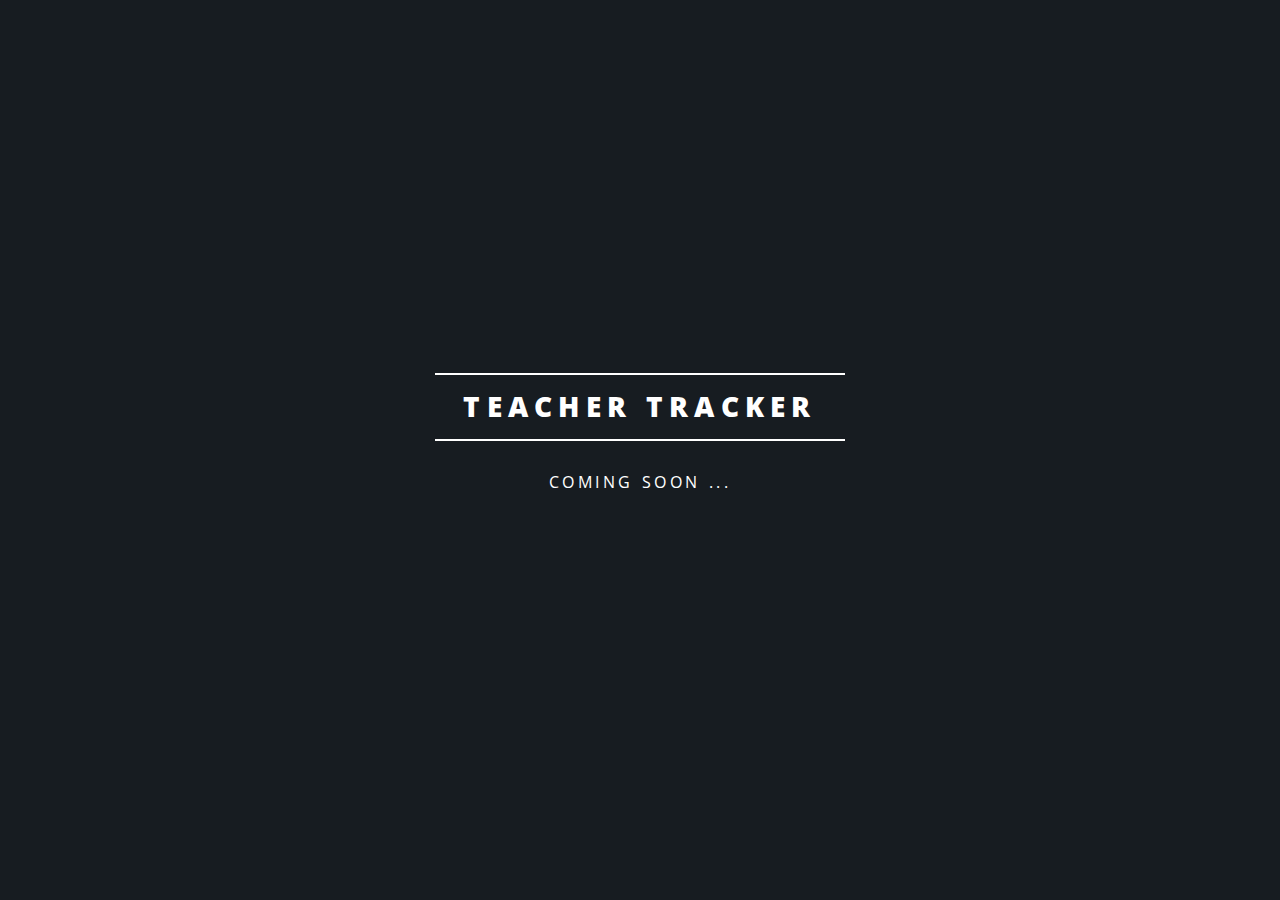
<file: index.html>
<!DOCTYPE HTML>

<html lang="en">
	<head>
	  <title>Teacher Tracker</title>
		<meta charset="utf-8">
		<meta name="viewport" content="width=device-width, initial-scale=1">
		<meta name="referrer" content="origin">

	

    <meta name="description" content="Coming soon ...">
    
    <link rel="alternate" type="application/rss+xml" href="https://www.teachertracker.co.uk/index.xml" title="Teacher Tracker">
    <meta name="generator" content="Hugo 0.121.1">

    
<link rel="stylesheet" href="/css/main.min.18a737a7248bfc6cd5e3051c54eb931d4b93848c16dccc4a2bd7a861c24e67eb0dd7b05a2f47bda922e084b15878e5975576515a7d1c347d7c8293e050e7d08d.css" integrity="sha512-GKc3pySL/GzV4wUcVOuTHUuThIwW3MxKK9eoYcJOZ&#43;sN17BaL0e9qSLghLFYeOWXVXZRWn0cNH18gpPgUOfQjQ==">


<noscript><link rel="stylesheet" href="/css/noscript.min.e6f1ba19697eecfddfbf83ff7181b98181998f163d7005f6ae923451556bf85bef357f43dffe1522b92c1efab7fb38441f479e39b7a03e4313a8ef12b0b01f65.css" integrity="sha512-5vG6GWl&#43;7P3fv4P/cYG5gYGZjxY9cAX2rpI0UVVr&#43;FvvNX9D3/4VIrksHvq3&#43;zhEH0eeObegPkMTqO8SsLAfZQ=="></noscript>





    
    
    <meta property="og:title" content="Teacher Tracker" />
<meta property="og:description" content="Coming soon ..." />
<meta property="og:type" content="website" />
<meta property="og:url" content="https://www.teachertracker.co.uk/" />


    
	</head>
	<body class="landing is-preload">

		
			<div id="page-wrapper">

				
          <header id="header" class="alt">
            <h1><a href="https://www.teachertracker.co.uk">Teacher Tracker</a></h1>
					</header>


<section id="banner">
	<div class="inner">
    <h2>Teacher Tracker</h2>
    <p>Coming soon ...</p>
	</div>
</section>


				

			</div>

      









<script src="/js/bundle.min.faa671bc73167e3525fa420ce44546961a3c777b699ec8b967f9853c1f3aea6d2db0108e19b96b750b9ddb4f1d71229f5e8df71566afdaf01f3b429fd87476b8.js" integrity="sha512-&#43;qZxvHMWfjUl&#43;kIM5EVGlho8d3tpnsi5Z/mFPB866m0tsBCOGblrdQud208dcSKfXo33FWav2vAfO0Kf2HR2uA=="></script>


	</body>
</html>
</file>
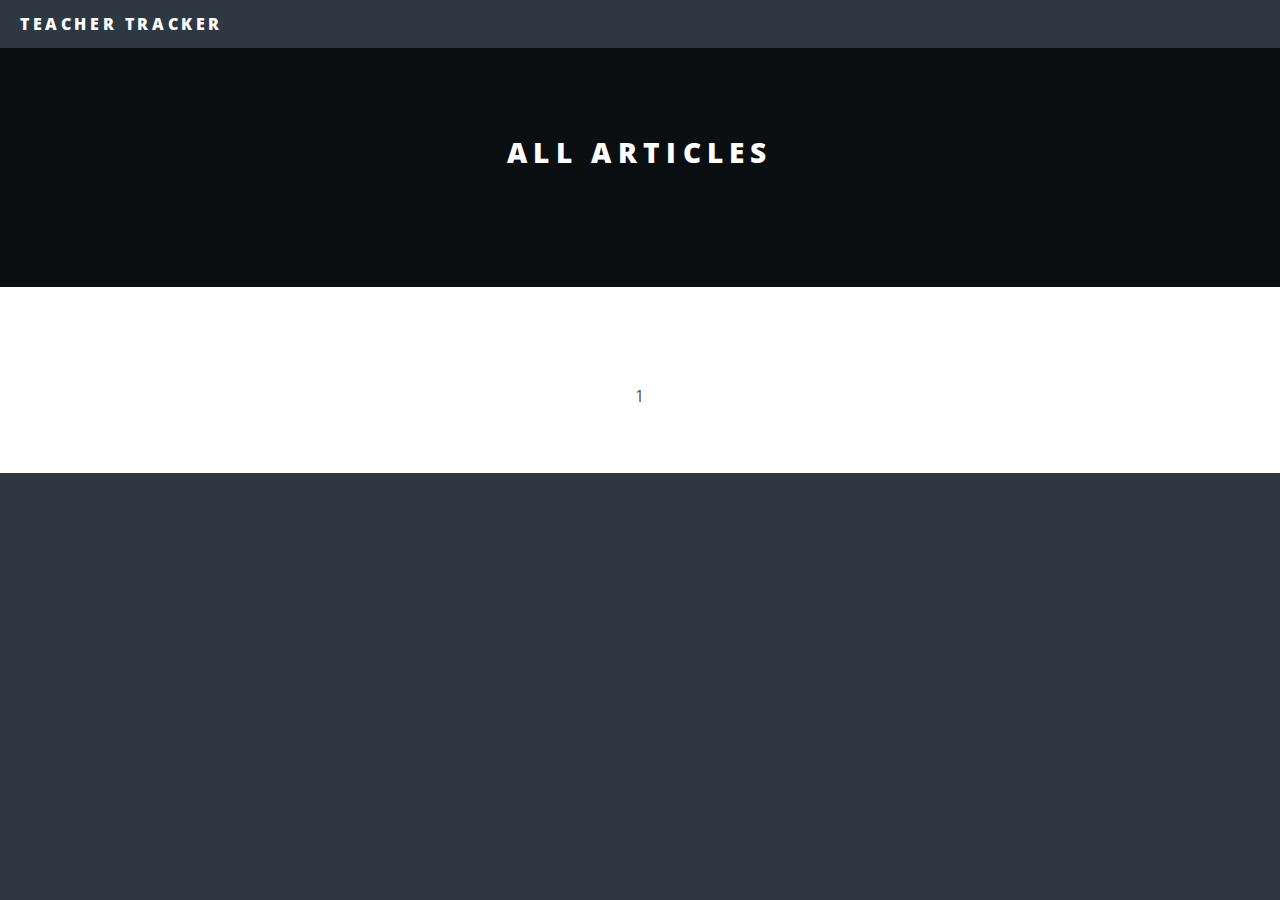
<file: categories/index.html>
<!DOCTYPE HTML>

<html lang="en">
	<head>
	  <title>Categories</title>
		<meta charset="utf-8">
		<meta name="viewport" content="width=device-width, initial-scale=1">
		<meta name="referrer" content="origin">

	

    <meta name="description" content="Coming soon ...">
    
    <link rel="alternate" type="application/rss+xml" href="https://www.teachertracker.co.uk/categories/index.xml" title="Teacher Tracker">
    <meta name="generator" content="Hugo 0.121.1">

    
<link rel="stylesheet" href="/css/main.min.18a737a7248bfc6cd5e3051c54eb931d4b93848c16dccc4a2bd7a861c24e67eb0dd7b05a2f47bda922e084b15878e5975576515a7d1c347d7c8293e050e7d08d.css" integrity="sha512-GKc3pySL/GzV4wUcVOuTHUuThIwW3MxKK9eoYcJOZ&#43;sN17BaL0e9qSLghLFYeOWXVXZRWn0cNH18gpPgUOfQjQ==">


<noscript><link rel="stylesheet" href="/css/noscript.min.e6f1ba19697eecfddfbf83ff7181b98181998f163d7005f6ae923451556bf85bef357f43dffe1522b92c1efab7fb38441f479e39b7a03e4313a8ef12b0b01f65.css" integrity="sha512-5vG6GWl&#43;7P3fv4P/cYG5gYGZjxY9cAX2rpI0UVVr&#43;FvvNX9D3/4VIrksHvq3&#43;zhEH0eeObegPkMTqO8SsLAfZQ=="></noscript>





    
    
    <meta property="og:title" content="Categories" />
<meta property="og:description" content="Coming soon ..." />
<meta property="og:type" content="website" />
<meta property="og:url" content="https://www.teachertracker.co.uk/categories/" />


    
	</head>
	<body class="landing is-preload">

		
			<div id="page-wrapper">

				
          <header id="header">
            <h1><a href="https://www.teachertracker.co.uk">Teacher Tracker</a></h1>
					</header>

<article id="main">
  <header >
    <h2>all articles</h2>
    
	</header>
		
    <div class="wrapper style5">
  <div class="inner align-center">

1

  </div>
</div>

</article>
				

			</div>

      









<script src="/js/bundle.min.faa671bc73167e3525fa420ce44546961a3c777b699ec8b967f9853c1f3aea6d2db0108e19b96b750b9ddb4f1d71229f5e8df71566afdaf01f3b429fd87476b8.js" integrity="sha512-&#43;qZxvHMWfjUl&#43;kIM5EVGlho8d3tpnsi5Z/mFPB866m0tsBCOGblrdQud208dcSKfXo33FWav2vAfO0Kf2HR2uA=="></script>


	</body>
</html>
</file>
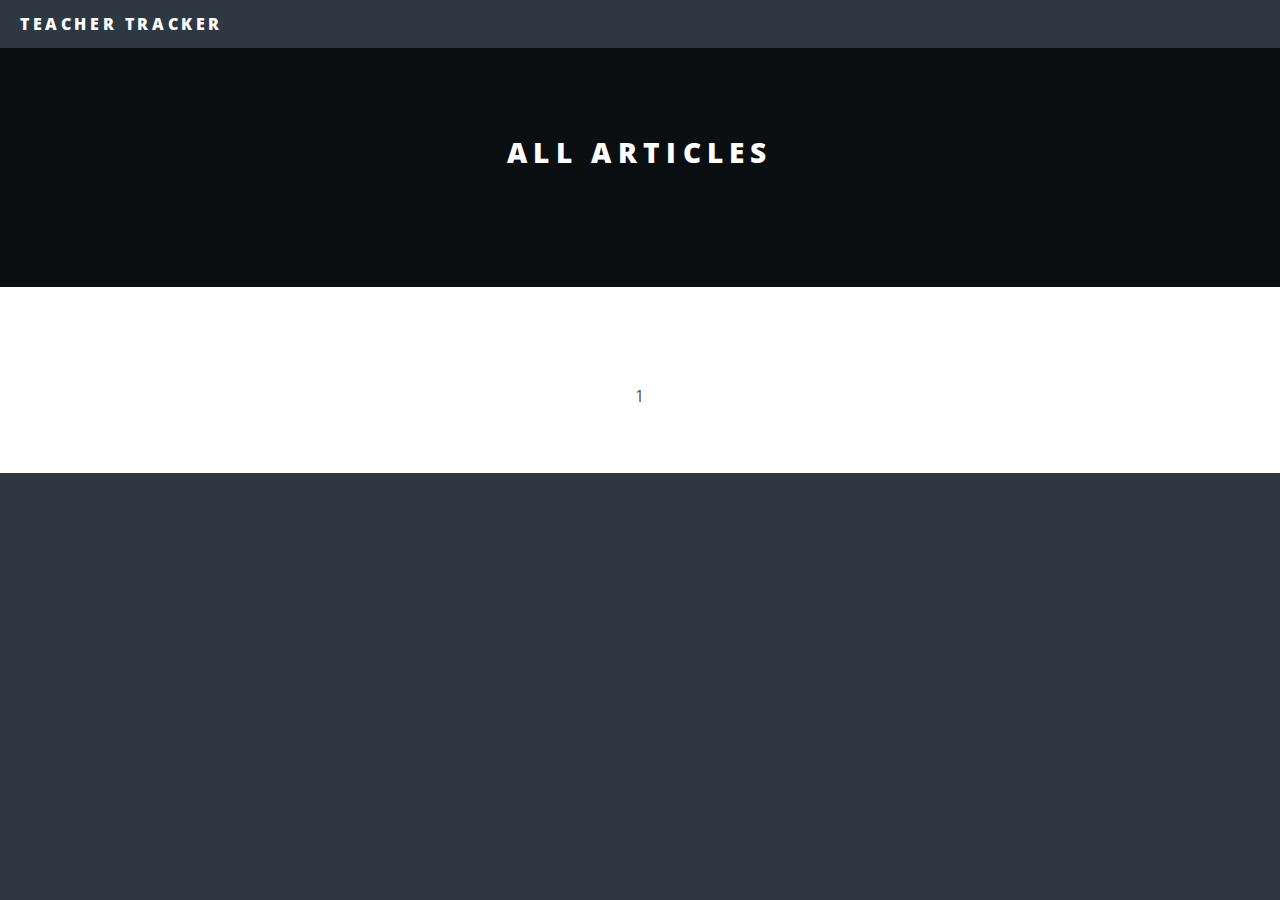
<file: tags/index.html>
<!DOCTYPE HTML>

<html lang="en">
	<head>
	  <title>Tags</title>
		<meta charset="utf-8">
		<meta name="viewport" content="width=device-width, initial-scale=1">
		<meta name="referrer" content="origin">

	

    <meta name="description" content="Coming soon ...">
    
    <link rel="alternate" type="application/rss+xml" href="https://www.teachertracker.co.uk/tags/index.xml" title="Teacher Tracker">
    <meta name="generator" content="Hugo 0.121.1">

    
<link rel="stylesheet" href="/css/main.min.18a737a7248bfc6cd5e3051c54eb931d4b93848c16dccc4a2bd7a861c24e67eb0dd7b05a2f47bda922e084b15878e5975576515a7d1c347d7c8293e050e7d08d.css" integrity="sha512-GKc3pySL/GzV4wUcVOuTHUuThIwW3MxKK9eoYcJOZ&#43;sN17BaL0e9qSLghLFYeOWXVXZRWn0cNH18gpPgUOfQjQ==">


<noscript><link rel="stylesheet" href="/css/noscript.min.e6f1ba19697eecfddfbf83ff7181b98181998f163d7005f6ae923451556bf85bef357f43dffe1522b92c1efab7fb38441f479e39b7a03e4313a8ef12b0b01f65.css" integrity="sha512-5vG6GWl&#43;7P3fv4P/cYG5gYGZjxY9cAX2rpI0UVVr&#43;FvvNX9D3/4VIrksHvq3&#43;zhEH0eeObegPkMTqO8SsLAfZQ=="></noscript>





    
    
    <meta property="og:title" content="Tags" />
<meta property="og:description" content="Coming soon ..." />
<meta property="og:type" content="website" />
<meta property="og:url" content="https://www.teachertracker.co.uk/tags/" />


    
	</head>
	<body class="landing is-preload">

		
			<div id="page-wrapper">

				
          <header id="header">
            <h1><a href="https://www.teachertracker.co.uk">Teacher Tracker</a></h1>
					</header>

<article id="main">
  <header >
    <h2>all articles</h2>
    
	</header>
		
    <div class="wrapper style5">
  <div class="inner align-center">

1

  </div>
</div>

</article>
				

			</div>

      









<script src="/js/bundle.min.faa671bc73167e3525fa420ce44546961a3c777b699ec8b967f9853c1f3aea6d2db0108e19b96b750b9ddb4f1d71229f5e8df71566afdaf01f3b429fd87476b8.js" integrity="sha512-&#43;qZxvHMWfjUl&#43;kIM5EVGlho8d3tpnsi5Z/mFPB866m0tsBCOGblrdQud208dcSKfXo33FWav2vAfO0Kf2HR2uA=="></script>


	</body>
</html>
</file>
<file: css/noscript.min.e6f1ba19697eecfddfbf83ff7181b98181998f163d7005f6ae923451556bf85bef357f43dffe1522b92c1efab7fb38441f479e39b7a03e4313a8ef12b0b01f65.css>
body.is-preload #banner h2{-moz-transform:none;-webkit-transform:none;-ms-transform:none;transform:none;opacity:1}body.is-preload #banner h2:before,body.is-preload #banner h2:after{width:100%}body.is-preload #banner .more{-moz-transform:none;-webkit-transform:none;-ms-transform:none;transform:none;opacity:1}body.is-preload #banner:after{opacity:0}
</file>
<file: css/main.min.18a737a7248bfc6cd5e3051c54eb931d4b93848c16dccc4a2bd7a861c24e67eb0dd7b05a2f47bda922e084b15878e5975576515a7d1c347d7c8293e050e7d08d.css>
@import "fontawesome-all.min.css";@font-face{font-family:open sans;font-style:normal;font-weight:400;src:local('Open Sans Regular'),local('OpenSans-Regular'),url(../fonts/open-sans-v16-latin-regular.woff2)format('woff2'),url(../fonts/open-sans-v16-latin-regular.woff)format('woff')}@font-face{font-family:open sans;font-style:italic;font-weight:400;src:local('Open Sans Italic'),local('OpenSans-Italic'),url(../fonts/open-sans-v16-latin-italic.woff2)format('woff2'),url(../fonts/open-sans-v16-latin-italic.woff)format('woff')}@font-face{font-family:open sans;font-style:normal;font-weight:600;src:local('Open Sans SemiBold'),local('OpenSans-SemiBold'),url(../fonts/open-sans-v16-latin-600.woff2)format('woff2'),url(../fonts/open-sans-v16-latin-600.woff)format('woff')}@font-face{font-family:open sans;font-style:italic;font-weight:600;src:local('Open Sans SemiBold Italic'),local('OpenSans-SemiBoldItalic'),url(../fonts/open-sans-v16-latin-600italic.woff2)format('woff2'),url(../fonts/open-sans-v16-latin-600italic.woff)format('woff')}@font-face{font-family:open sans;font-style:normal;font-weight:800;src:local('Open Sans ExtraBold'),local('OpenSans-ExtraBold'),url(../fonts/open-sans-v16-latin-800.woff2)format('woff2'),url(../fonts/open-sans-v16-latin-800.woff)format('woff')}@font-face{font-family:open sans;font-style:italic;font-weight:800;src:local('Open Sans ExtraBold Italic'),local('OpenSans-ExtraBoldItalic'),url(../fonts/open-sans-v16-latin-800italic.woff2)format('woff2'),url(../fonts/open-sans-v16-latin-800italic.woff)format('woff')}html,body,div,span,applet,object,iframe,h1,h2,h3,h4,h5,h6,p,blockquote,pre,a,abbr,acronym,address,big,cite,code,del,dfn,em,img,ins,kbd,q,s,samp,small,strike,strong,sub,sup,tt,var,b,u,i,center,dl,dt,dd,ol,ul,li,fieldset,form,label,legend,table,caption,tbody,tfoot,thead,tr,th,td,article,aside,canvas,details,embed,figure,figcaption,footer,header,hgroup,menu,nav,output,ruby,section,summary,time,mark,audio,video{margin:0;padding:0;border:0;font-size:100%;font:inherit;vertical-align:baseline}article,aside,details,figcaption,figure,footer,header,hgroup,menu,nav,section{display:block}body{line-height:1}ol,ul{list-style:none}blockquote,q{quotes:none}blockquote:before,blockquote:after,q:before,q:after{content:'';content:none}table{border-collapse:collapse;border-spacing:0}body{-webkit-text-size-adjust:none}mark{background-color:transparent;color:inherit}input::-moz-focus-inner{border:0;padding:0}input,select,textarea{-moz-appearance:none;-webkit-appearance:none;-ms-appearance:none;appearance:none}@-ms-viewport{width: device-width;
	}html{box-sizing:border-box}*,*:before,*:after{box-sizing:inherit}body{background:#2e3842}body.is-preload *,body.is-preload *:before,body.is-preload *:after{-moz-animation:none!important;-webkit-animation:none!important;-ms-animation:none!important;animation:none!important;-moz-transition:none!important;-webkit-transition:none!important;-ms-transition:none!important;transition:none!important}body,input,select,textarea{color:#fff;font-family:open sans,Helvetica,sans-serif;font-size:15pt;font-weight:400;letter-spacing:.075em;line-height:1.65em}@media screen and (max-width:1680px){body,input,select,textarea{font-size:13pt}}@media screen and (max-width:1280px){body,input,select,textarea{font-size:12pt}}@media screen and (max-width:736px){body,input,select,textarea{font-size:11pt;letter-spacing:.0375em}}a{-moz-transition:color .2s ease,border-bottom-color .2s ease;-webkit-transition:color .2s ease,border-bottom-color .2s ease;-ms-transition:color .2s ease,border-bottom-color .2s ease;transition:color .2s ease,border-bottom-color .2s ease;border-bottom:dotted 1px;color:inherit;text-decoration:none}a:hover{border-bottom-color:transparent}strong,b{color:#fff;font-weight:600}em,i{font-style:italic}p{margin:0 0 2em}h1,h2,h3,h4,h5,h6{color:#fff;font-weight:800;letter-spacing:.225em;line-height:1em;margin:0 0 1em;text-transform:uppercase}h1 a,h2 a,h3 a,h4 a,h5 a,h6 a{color:inherit;text-decoration:none}h2{font-size:1.35em;line-height:1.75em}@media screen and (max-width:736px){h2{font-size:1.1em;line-height:1.65em}}h3{font-size:1.15em;line-height:1.75em}@media screen and (max-width:736px){h3{font-size:1em;line-height:1.65em}}h4{font-size:1em;line-height:1.5em}h5{font-size:.8em;line-height:1.5em}h6{font-size:.7em;line-height:1.5em}sub{font-size:.8em;position:relative;top:.5em}sup{font-size:.8em;position:relative;top:-.5em}hr{border:0;border-bottom:solid 2px #fff;margin:3em 0}hr.major{margin:4.5em 0}blockquote{border-left:solid 4px #fff;font-style:italic;margin:0 0 2em;padding:.5em 0 .5em 2em}code{background:rgba(144,144,144,.25);border-radius:3px;font-family:courier new,monospace;font-size:.9em;letter-spacing:0;margin:0 .25em;padding:.25em .65em}pre{-webkit-overflow-scrolling:touch;font-family:courier new,monospace;font-size:.9em;margin:0 0 2em}pre code{display:block;line-height:1.75em;padding:1em 1.5em;overflow-x:auto}.align-left{text-align:left}.align-center{text-align:center}.align-right{text-align:right}.row{display:flex;flex-wrap:wrap;box-sizing:border-box;align-items:stretch}.row>*{box-sizing:border-box}.row.gtr-uniform>*>:last-child{margin-bottom:0}.row.aln-left{justify-content:flex-start}.row.aln-center{justify-content:center}.row.aln-right{justify-content:flex-end}.row.aln-top{align-items:flex-start}.row.aln-middle{align-items:center}.row.aln-bottom{align-items:flex-end}.row>.imp{order:-1}.row>.col-1{width:8.3333333333%}.row>.off-1{margin-left:8.3333333333%}.row>.col-2{width:16.6666666667%}.row>.off-2{margin-left:16.6666666667%}.row>.col-3{width:25%}.row>.off-3{margin-left:25%}.row>.col-4{width:33.3333333333%}.row>.off-4{margin-left:33.3333333333%}.row>.col-5{width:41.6666666667%}.row>.off-5{margin-left:41.6666666667%}.row>.col-6{width:50%}.row>.off-6{margin-left:50%}.row>.col-7{width:58.3333333333%}.row>.off-7{margin-left:58.3333333333%}.row>.col-8{width:66.6666666667%}.row>.off-8{margin-left:66.6666666667%}.row>.col-9{width:75%}.row>.off-9{margin-left:75%}.row>.col-10{width:83.3333333333%}.row>.off-10{margin-left:83.3333333333%}.row>.col-11{width:91.6666666667%}.row>.off-11{margin-left:91.6666666667%}.row>.col-12{width:100%}.row>.off-12{margin-left:100%}.row.gtr-0{margin-top:0;margin-left:0}.row.gtr-0>*{padding:0 0 0 0}.row.gtr-0.gtr-uniform{margin-top:0}.row.gtr-0.gtr-uniform>*{padding-top:0}.row.gtr-25{margin-top:0;margin-left:-.375em}.row.gtr-25>*{padding:0 0 0 .375em}.row.gtr-25.gtr-uniform{margin-top:-.375em}.row.gtr-25.gtr-uniform>*{padding-top:.375em}.row.gtr-50{margin-top:0;margin-left:-.75em}.row.gtr-50>*{padding:0 0 0 .75em}.row.gtr-50.gtr-uniform{margin-top:-.75em}.row.gtr-50.gtr-uniform>*{padding-top:.75em}.row{margin-top:0;margin-left:-1.5em}.row>*{padding:0 0 0 1.5em}.row.gtr-uniform{margin-top:-1.5em}.row.gtr-uniform>*{padding-top:1.5em}.row.gtr-150{margin-top:0;margin-left:-2.25em}.row.gtr-150>*{padding:0 0 0 2.25em}.row.gtr-150.gtr-uniform{margin-top:-2.25em}.row.gtr-150.gtr-uniform>*{padding-top:2.25em}.row.gtr-200{margin-top:0;margin-left:-3em}.row.gtr-200>*{padding:0 0 0 3em}.row.gtr-200.gtr-uniform{margin-top:-3em}.row.gtr-200.gtr-uniform>*{padding-top:3em}@media screen and (max-width:1680px){.row{display:flex;flex-wrap:wrap;box-sizing:border-box;align-items:stretch}.row>*{box-sizing:border-box}.row.gtr-uniform>*>:last-child{margin-bottom:0}.row.aln-left{justify-content:flex-start}.row.aln-center{justify-content:center}.row.aln-right{justify-content:flex-end}.row.aln-top{align-items:flex-start}.row.aln-middle{align-items:center}.row.aln-bottom{align-items:flex-end}.row>.imp-xlarge{order:-1}.row>.col-1-xlarge{width:8.3333333333%}.row>.off-1-xlarge{margin-left:8.3333333333%}.row>.col-2-xlarge{width:16.6666666667%}.row>.off-2-xlarge{margin-left:16.6666666667%}.row>.col-3-xlarge{width:25%}.row>.off-3-xlarge{margin-left:25%}.row>.col-4-xlarge{width:33.3333333333%}.row>.off-4-xlarge{margin-left:33.3333333333%}.row>.col-5-xlarge{width:41.6666666667%}.row>.off-5-xlarge{margin-left:41.6666666667%}.row>.col-6-xlarge{width:50%}.row>.off-6-xlarge{margin-left:50%}.row>.col-7-xlarge{width:58.3333333333%}.row>.off-7-xlarge{margin-left:58.3333333333%}.row>.col-8-xlarge{width:66.6666666667%}.row>.off-8-xlarge{margin-left:66.6666666667%}.row>.col-9-xlarge{width:75%}.row>.off-9-xlarge{margin-left:75%}.row>.col-10-xlarge{width:83.3333333333%}.row>.off-10-xlarge{margin-left:83.3333333333%}.row>.col-11-xlarge{width:91.6666666667%}.row>.off-11-xlarge{margin-left:91.6666666667%}.row>.col-12-xlarge{width:100%}.row>.off-12-xlarge{margin-left:100%}.row.gtr-0{margin-top:0;margin-left:0}.row.gtr-0>*{padding:0 0 0 0}.row.gtr-0.gtr-uniform{margin-top:0}.row.gtr-0.gtr-uniform>*{padding-top:0}.row.gtr-25{margin-top:0;margin-left:-.375em}.row.gtr-25>*{padding:0 0 0 .375em}.row.gtr-25.gtr-uniform{margin-top:-.375em}.row.gtr-25.gtr-uniform>*{padding-top:.375em}.row.gtr-50{margin-top:0;margin-left:-.75em}.row.gtr-50>*{padding:0 0 0 .75em}.row.gtr-50.gtr-uniform{margin-top:-.75em}.row.gtr-50.gtr-uniform>*{padding-top:.75em}.row{margin-top:0;margin-left:-1.5em}.row>*{padding:0 0 0 1.5em}.row.gtr-uniform{margin-top:-1.5em}.row.gtr-uniform>*{padding-top:1.5em}.row.gtr-150{margin-top:0;margin-left:-2.25em}.row.gtr-150>*{padding:0 0 0 2.25em}.row.gtr-150.gtr-uniform{margin-top:-2.25em}.row.gtr-150.gtr-uniform>*{padding-top:2.25em}.row.gtr-200{margin-top:0;margin-left:-3em}.row.gtr-200>*{padding:0 0 0 3em}.row.gtr-200.gtr-uniform{margin-top:-3em}.row.gtr-200.gtr-uniform>*{padding-top:3em}}@media screen and (max-width:1280px){.row{display:flex;flex-wrap:wrap;box-sizing:border-box;align-items:stretch}.row>*{box-sizing:border-box}.row.gtr-uniform>*>:last-child{margin-bottom:0}.row.aln-left{justify-content:flex-start}.row.aln-center{justify-content:center}.row.aln-right{justify-content:flex-end}.row.aln-top{align-items:flex-start}.row.aln-middle{align-items:center}.row.aln-bottom{align-items:flex-end}.row>.imp-large{order:-1}.row>.col-1-large{width:8.3333333333%}.row>.off-1-large{margin-left:8.3333333333%}.row>.col-2-large{width:16.6666666667%}.row>.off-2-large{margin-left:16.6666666667%}.row>.col-3-large{width:25%}.row>.off-3-large{margin-left:25%}.row>.col-4-large{width:33.3333333333%}.row>.off-4-large{margin-left:33.3333333333%}.row>.col-5-large{width:41.6666666667%}.row>.off-5-large{margin-left:41.6666666667%}.row>.col-6-large{width:50%}.row>.off-6-large{margin-left:50%}.row>.col-7-large{width:58.3333333333%}.row>.off-7-large{margin-left:58.3333333333%}.row>.col-8-large{width:66.6666666667%}.row>.off-8-large{margin-left:66.6666666667%}.row>.col-9-large{width:75%}.row>.off-9-large{margin-left:75%}.row>.col-10-large{width:83.3333333333%}.row>.off-10-large{margin-left:83.3333333333%}.row>.col-11-large{width:91.6666666667%}.row>.off-11-large{margin-left:91.6666666667%}.row>.col-12-large{width:100%}.row>.off-12-large{margin-left:100%}.row.gtr-0{margin-top:0;margin-left:0}.row.gtr-0>*{padding:0 0 0 0}.row.gtr-0.gtr-uniform{margin-top:0}.row.gtr-0.gtr-uniform>*{padding-top:0}.row.gtr-25{margin-top:0;margin-left:-.375em}.row.gtr-25>*{padding:0 0 0 .375em}.row.gtr-25.gtr-uniform{margin-top:-.375em}.row.gtr-25.gtr-uniform>*{padding-top:.375em}.row.gtr-50{margin-top:0;margin-left:-.75em}.row.gtr-50>*{padding:0 0 0 .75em}.row.gtr-50.gtr-uniform{margin-top:-.75em}.row.gtr-50.gtr-uniform>*{padding-top:.75em}.row{margin-top:0;margin-left:-1.5em}.row>*{padding:0 0 0 1.5em}.row.gtr-uniform{margin-top:-1.5em}.row.gtr-uniform>*{padding-top:1.5em}.row.gtr-150{margin-top:0;margin-left:-2.25em}.row.gtr-150>*{padding:0 0 0 2.25em}.row.gtr-150.gtr-uniform{margin-top:-2.25em}.row.gtr-150.gtr-uniform>*{padding-top:2.25em}.row.gtr-200{margin-top:0;margin-left:-3em}.row.gtr-200>*{padding:0 0 0 3em}.row.gtr-200.gtr-uniform{margin-top:-3em}.row.gtr-200.gtr-uniform>*{padding-top:3em}}@media screen and (max-width:980px){.row{display:flex;flex-wrap:wrap;box-sizing:border-box;align-items:stretch}.row>*{box-sizing:border-box}.row.gtr-uniform>*>:last-child{margin-bottom:0}.row.aln-left{justify-content:flex-start}.row.aln-center{justify-content:center}.row.aln-right{justify-content:flex-end}.row.aln-top{align-items:flex-start}.row.aln-middle{align-items:center}.row.aln-bottom{align-items:flex-end}.row>.imp-medium{order:-1}.row>.col-1-medium{width:8.3333333333%}.row>.off-1-medium{margin-left:8.3333333333%}.row>.col-2-medium{width:16.6666666667%}.row>.off-2-medium{margin-left:16.6666666667%}.row>.col-3-medium{width:25%}.row>.off-3-medium{margin-left:25%}.row>.col-4-medium{width:33.3333333333%}.row>.off-4-medium{margin-left:33.3333333333%}.row>.col-5-medium{width:41.6666666667%}.row>.off-5-medium{margin-left:41.6666666667%}.row>.col-6-medium{width:50%}.row>.off-6-medium{margin-left:50%}.row>.col-7-medium{width:58.3333333333%}.row>.off-7-medium{margin-left:58.3333333333%}.row>.col-8-medium{width:66.6666666667%}.row>.off-8-medium{margin-left:66.6666666667%}.row>.col-9-medium{width:75%}.row>.off-9-medium{margin-left:75%}.row>.col-10-medium{width:83.3333333333%}.row>.off-10-medium{margin-left:83.3333333333%}.row>.col-11-medium{width:91.6666666667%}.row>.off-11-medium{margin-left:91.6666666667%}.row>.col-12-medium{width:100%}.row>.off-12-medium{margin-left:100%}.row.gtr-0{margin-top:0;margin-left:0}.row.gtr-0>*{padding:0 0 0 0}.row.gtr-0.gtr-uniform{margin-top:0}.row.gtr-0.gtr-uniform>*{padding-top:0}.row.gtr-25{margin-top:0;margin-left:-.375em}.row.gtr-25>*{padding:0 0 0 .375em}.row.gtr-25.gtr-uniform{margin-top:-.375em}.row.gtr-25.gtr-uniform>*{padding-top:.375em}.row.gtr-50{margin-top:0;margin-left:-.75em}.row.gtr-50>*{padding:0 0 0 .75em}.row.gtr-50.gtr-uniform{margin-top:-.75em}.row.gtr-50.gtr-uniform>*{padding-top:.75em}.row{margin-top:0;margin-left:-1.5em}.row>*{padding:0 0 0 1.5em}.row.gtr-uniform{margin-top:-1.5em}.row.gtr-uniform>*{padding-top:1.5em}.row.gtr-150{margin-top:0;margin-left:-2.25em}.row.gtr-150>*{padding:0 0 0 2.25em}.row.gtr-150.gtr-uniform{margin-top:-2.25em}.row.gtr-150.gtr-uniform>*{padding-top:2.25em}.row.gtr-200{margin-top:0;margin-left:-3em}.row.gtr-200>*{padding:0 0 0 3em}.row.gtr-200.gtr-uniform{margin-top:-3em}.row.gtr-200.gtr-uniform>*{padding-top:3em}}@media screen and (max-width:736px){.row{display:flex;flex-wrap:wrap;box-sizing:border-box;align-items:stretch}.row>*{box-sizing:border-box}.row.gtr-uniform>*>:last-child{margin-bottom:0}.row.aln-left{justify-content:flex-start}.row.aln-center{justify-content:center}.row.aln-right{justify-content:flex-end}.row.aln-top{align-items:flex-start}.row.aln-middle{align-items:center}.row.aln-bottom{align-items:flex-end}.row>.imp-small{order:-1}.row>.col-1-small{width:8.3333333333%}.row>.off-1-small{margin-left:8.3333333333%}.row>.col-2-small{width:16.6666666667%}.row>.off-2-small{margin-left:16.6666666667%}.row>.col-3-small{width:25%}.row>.off-3-small{margin-left:25%}.row>.col-4-small{width:33.3333333333%}.row>.off-4-small{margin-left:33.3333333333%}.row>.col-5-small{width:41.6666666667%}.row>.off-5-small{margin-left:41.6666666667%}.row>.col-6-small{width:50%}.row>.off-6-small{margin-left:50%}.row>.col-7-small{width:58.3333333333%}.row>.off-7-small{margin-left:58.3333333333%}.row>.col-8-small{width:66.6666666667%}.row>.off-8-small{margin-left:66.6666666667%}.row>.col-9-small{width:75%}.row>.off-9-small{margin-left:75%}.row>.col-10-small{width:83.3333333333%}.row>.off-10-small{margin-left:83.3333333333%}.row>.col-11-small{width:91.6666666667%}.row>.off-11-small{margin-left:91.6666666667%}.row>.col-12-small{width:100%}.row>.off-12-small{margin-left:100%}.row.gtr-0{margin-top:0;margin-left:0}.row.gtr-0>*{padding:0 0 0 0}.row.gtr-0.gtr-uniform{margin-top:0}.row.gtr-0.gtr-uniform>*{padding-top:0}.row.gtr-25{margin-top:0;margin-left:-.375em}.row.gtr-25>*{padding:0 0 0 .375em}.row.gtr-25.gtr-uniform{margin-top:-.375em}.row.gtr-25.gtr-uniform>*{padding-top:.375em}.row.gtr-50{margin-top:0;margin-left:-.75em}.row.gtr-50>*{padding:0 0 0 .75em}.row.gtr-50.gtr-uniform{margin-top:-.75em}.row.gtr-50.gtr-uniform>*{padding-top:.75em}.row{margin-top:0;margin-left:-1.5em}.row>*{padding:0 0 0 1.5em}.row.gtr-uniform{margin-top:-1.5em}.row.gtr-uniform>*{padding-top:1.5em}.row.gtr-150{margin-top:0;margin-left:-2.25em}.row.gtr-150>*{padding:0 0 0 2.25em}.row.gtr-150.gtr-uniform{margin-top:-2.25em}.row.gtr-150.gtr-uniform>*{padding-top:2.25em}.row.gtr-200{margin-top:0;margin-left:-3em}.row.gtr-200>*{padding:0 0 0 3em}.row.gtr-200.gtr-uniform{margin-top:-3em}.row.gtr-200.gtr-uniform>*{padding-top:3em}}@media screen and (max-width:480px){.row{display:flex;flex-wrap:wrap;box-sizing:border-box;align-items:stretch}.row>*{box-sizing:border-box}.row.gtr-uniform>*>:last-child{margin-bottom:0}.row.aln-left{justify-content:flex-start}.row.aln-center{justify-content:center}.row.aln-right{justify-content:flex-end}.row.aln-top{align-items:flex-start}.row.aln-middle{align-items:center}.row.aln-bottom{align-items:flex-end}.row>.imp-xsmall{order:-1}.row>.col-1-xsmall{width:8.3333333333%}.row>.off-1-xsmall{margin-left:8.3333333333%}.row>.col-2-xsmall{width:16.6666666667%}.row>.off-2-xsmall{margin-left:16.6666666667%}.row>.col-3-xsmall{width:25%}.row>.off-3-xsmall{margin-left:25%}.row>.col-4-xsmall{width:33.3333333333%}.row>.off-4-xsmall{margin-left:33.3333333333%}.row>.col-5-xsmall{width:41.6666666667%}.row>.off-5-xsmall{margin-left:41.6666666667%}.row>.col-6-xsmall{width:50%}.row>.off-6-xsmall{margin-left:50%}.row>.col-7-xsmall{width:58.3333333333%}.row>.off-7-xsmall{margin-left:58.3333333333%}.row>.col-8-xsmall{width:66.6666666667%}.row>.off-8-xsmall{margin-left:66.6666666667%}.row>.col-9-xsmall{width:75%}.row>.off-9-xsmall{margin-left:75%}.row>.col-10-xsmall{width:83.3333333333%}.row>.off-10-xsmall{margin-left:83.3333333333%}.row>.col-11-xsmall{width:91.6666666667%}.row>.off-11-xsmall{margin-left:91.6666666667%}.row>.col-12-xsmall{width:100%}.row>.off-12-xsmall{margin-left:100%}.row.gtr-0{margin-top:0;margin-left:0}.row.gtr-0>*{padding:0 0 0 0}.row.gtr-0.gtr-uniform{margin-top:0}.row.gtr-0.gtr-uniform>*{padding-top:0}.row.gtr-25{margin-top:0;margin-left:-.375em}.row.gtr-25>*{padding:0 0 0 .375em}.row.gtr-25.gtr-uniform{margin-top:-.375em}.row.gtr-25.gtr-uniform>*{padding-top:.375em}.row.gtr-50{margin-top:0;margin-left:-.75em}.row.gtr-50>*{padding:0 0 0 .75em}.row.gtr-50.gtr-uniform{margin-top:-.75em}.row.gtr-50.gtr-uniform>*{padding-top:.75em}.row{margin-top:0;margin-left:-1.5em}.row>*{padding:0 0 0 1.5em}.row.gtr-uniform{margin-top:-1.5em}.row.gtr-uniform>*{padding-top:1.5em}.row.gtr-150{margin-top:0;margin-left:-2.25em}.row.gtr-150>*{padding:0 0 0 2.25em}.row.gtr-150.gtr-uniform{margin-top:-2.25em}.row.gtr-150.gtr-uniform>*{padding-top:2.25em}.row.gtr-200{margin-top:0;margin-left:-3em}.row.gtr-200>*{padding:0 0 0 3em}.row.gtr-200.gtr-uniform{margin-top:-3em}.row.gtr-200.gtr-uniform>*{padding-top:3em}}section.special,article.special{text-align:center}header p{color:rgba(255,255,255,.5);position:relative;top:-.25em}header h3+p{font-size:1.1em}header h4+p,header h5+p,header h6+p{font-size:.9em}header.major{margin:0 0 3.5em}header.major h2,header.major h3,header.major h4,header.major h5,header.major h6{border-bottom:solid 2px #fff;display:inline-block;padding-bottom:1em;position:relative}header.major h2:after,header.major h3:after,header.major h4:after,header.major h5:after,header.major h6:after{content:'';display:block;height:1px}header.major p{color:#fff;top:0}@media screen and (max-width:736px){header.major{margin:0 0 2em}}@media screen and (max-width:980px){header br{display:none}}form{margin:0 0 2em}label{color:#fff;display:block;font-size:.9em;font-weight:600;margin:0 0 1em}input[type=text],input[type=password],input[type=email],select,textarea{-moz-appearance:none;-webkit-appearance:none;-ms-appearance:none;appearance:none;background-color:rgba(144,144,144,.25);border-radius:3px;border:none;color:inherit;display:block;outline:0;padding:0 1em;text-decoration:none;width:100%}input[type=text]:invalid,input[type=password]:invalid,input[type=email]:invalid,select:invalid,textarea:invalid{box-shadow:none}input[type=text]:focus,input[type=password]:focus,input[type=email]:focus,select:focus,textarea:focus{box-shadow:0 0 0 2px #21b2a6}select{background-size:1.25em;background-repeat:no-repeat;background-position:calc(100% - 1em);height:2.75em;padding-right:2.75em;text-overflow:ellipsis}select:focus::-ms-value{background-color:transparent}select::-ms-expand{display:none}input[type=text],input[type=password],input[type=email],select{height:2.75em}textarea{padding:.75em 1em}input[type=checkbox],input[type=radio]{-moz-appearance:none;-webkit-appearance:none;-ms-appearance:none;appearance:none;display:block;float:left;margin-right:-2em;opacity:0;width:1em;z-index:-1}input[type=checkbox]+label,input[type=radio]+label{text-decoration:none;color:#fff;cursor:pointer;display:inline-block;font-size:1em;font-weight:400;padding-left:2.4em;padding-right:.75em;position:relative}input[type=checkbox]+label:before,input[type=radio]+label:before{-moz-osx-font-smoothing:grayscale;-webkit-font-smoothing:antialiased;display:inline-block;font-style:normal;font-variant:normal;text-rendering:auto;line-height:1;text-transform:none!important;font-family:'font awesome 6 free';font-weight:900}input[type=checkbox]+label:before,input[type=radio]+label:before{background:rgba(144,144,144,.25);border-radius:3px;content:'';display:inline-block;font-size:.8em;height:2.0625em;left:0;line-height:2.0625em;position:absolute;text-align:center;top:0;width:2.0625em}input[type=checkbox]:checked+label:before,input[type=radio]:checked+label:before{background:#2e3842;color:#fff;content:'\f00c'}input[type=checkbox]:focus+label:before,input[type=radio]:focus+label:before{box-shadow:0 0 0 2px #21b2a6}input[type=checkbox]+label:before{border-radius:3px}input[type=radio]+label:before{border-radius:100%}::-webkit-input-placeholder{color:rgba(255,255,255,.5)!important;opacity:1}:-moz-placeholder{color:rgba(255,255,255,.5)!important;opacity:1}::-moz-placeholder{color:rgba(255,255,255,.5)!important;opacity:1}:-ms-input-placeholder{color:rgba(255,255,255,.5)!important;opacity:1}.box{border-radius:3px;border:solid 2px #fff;margin-bottom:2em;padding:1.5em}.box>:last-child,.box>:last-child>:last-child,.box>:last-child>:last-child>:last-child{margin-bottom:0}.box.alt{border:0;border-radius:0;padding:0}.icon{text-decoration:none;border-bottom:none;position:relative}.icon:before{-moz-osx-font-smoothing:grayscale;-webkit-font-smoothing:antialiased;display:inline-block;font-style:normal;font-variant:normal;text-rendering:auto;line-height:1;text-transform:none!important;font-family:'font awesome 6 free';font-weight:400}.icon>.label{display:none}.icon:before{line-height:inherit}.icon.solid:before{font-weight:900}.icon.brands:before{font-family:'font awesome 6 brands'}.icon.major{-moz-transform:rotate(-45deg);-webkit-transform:rotate(-45deg);-ms-transform:rotate(-45deg);transform:rotate(-45deg);border-radius:3px;border:solid 2px #fff;display:inline-block;font-size:1.35em;height:calc(3em + 2px);line-height:3em;text-align:center;width:calc(3em + 2px)}.icon.major:before{-moz-transform:rotate(45deg);-webkit-transform:rotate(45deg);-ms-transform:rotate(45deg);transform:rotate(45deg);display:inline-block;font-size:1.5em}@media screen and (max-width:736px){.icon.major{font-size:1em}}.icon.style1{color:#0fc}.icon.style2{color:#00f0ff}.icon.style3{color:#76ddff}.image{border-radius:3px;border:0;display:inline-block;position:relative}.image img{border-radius:3px;display:block}.image.left{float:left;margin:0 2em 2em 0;top:.25em}.image.right{float:right;margin:0 0 2em 2em;top:.25em}.image.left,.image.right{max-width:40%}.image.left img,.image.right img{width:100%}.image.fit{display:block;margin:0 0 2em;width:100%}.image.fit img{width:100%}ol{list-style:decimal;margin:0 0 2em;padding-left:1.25em}ol li{padding-left:.25em}ul{list-style:disc;margin:0 0 2em;padding-left:1em}ul li{padding-left:.5em}ul.alt{list-style:none;padding-left:0}ul.alt li{border-top:solid 1px #fff;padding:.5em 0}ul.alt li:first-child{border-top:0;padding-top:0}dl{margin:0 0 2em}ul.actions{display:-moz-flex;display:-webkit-flex;display:-ms-flex;display:flex;cursor:default;list-style:none;margin-left:-1em;padding-left:0}ul.actions li{padding:0 0 0 1em;vertical-align:middle}ul.actions.special{-moz-justify-content:center;-webkit-justify-content:center;-ms-justify-content:center;justify-content:center;width:100%;margin-left:0}ul.actions.special li:first-child{padding-left:0}ul.actions.stacked{-moz-flex-direction:column;-webkit-flex-direction:column;-ms-flex-direction:column;flex-direction:column;margin-left:0}ul.actions.stacked li{padding:1em 0 0}ul.actions.stacked li:first-child{padding-top:0}ul.actions.fit{width:calc(100% + 1em)}ul.actions.fit li{-moz-flex-grow:1;-webkit-flex-grow:1;-ms-flex-grow:1;flex-grow:1;-moz-flex-shrink:1;-webkit-flex-shrink:1;-ms-flex-shrink:1;flex-shrink:1;width:100%}ul.actions.fit li>*{width:100%}ul.actions.fit.stacked{width:100%}@media screen and (max-width:480px){ul.actions:not(.fixed){-moz-flex-direction:column;-webkit-flex-direction:column;-ms-flex-direction:column;flex-direction:column;margin-left:0;width:100%!important}ul.actions:not(.fixed) li{-moz-flex-grow:1;-webkit-flex-grow:1;-ms-flex-grow:1;flex-grow:1;-moz-flex-shrink:1;-webkit-flex-shrink:1;-ms-flex-shrink:1;flex-shrink:1;padding:1em 0 0;text-align:center;width:100%}ul.actions:not(.fixed) li>*{width:100%}ul.actions:not(.fixed) li:first-child{padding-top:0}ul.actions:not(.fixed) li input[type=submit],ul.actions:not(.fixed) li input[type=reset],ul.actions:not(.fixed) li input[type=button],ul.actions:not(.fixed) li button,ul.actions:not(.fixed) li .button{width:100%}ul.actions:not(.fixed) li input[type=submit].icon:before,ul.actions:not(.fixed) li input[type=reset].icon:before,ul.actions:not(.fixed) li input[type=button].icon:before,ul.actions:not(.fixed) li button.icon:before,ul.actions:not(.fixed) li .button.icon:before{margin-left:-.5em}}ul.icons{cursor:default;list-style:none;padding-left:0}ul.icons li{display:inline-block;padding:0 1em 0 0}ul.icons li:last-child{padding-right:0!important}ul.icons.major{padding:1em 0}ul.icons.major li{padding-right:3.5em}@media screen and (max-width:736px){ul.icons.major li{padding:0 1em!important}}.table-wrapper{-webkit-overflow-scrolling:touch;overflow-x:auto}table{margin:0 0 2em;width:100%}table tbody tr{border:solid 1px #fff;border-left:0;border-right:0}table tbody tr:nth-child(2n+1){background-color:rgba(144,144,144,.25)}table td{padding:.75em}table th{color:#fff;font-size:.9em;font-weight:600;padding:0 .75em .75em;text-align:left}table thead{border-bottom:solid 2px #fff}table tfoot{border-top:solid 2px #fff}table.alt{border-collapse:separate}table.alt tbody tr td{border:solid 1px #fff;border-left-width:0;border-top-width:0}table.alt tbody tr td:first-child{border-left-width:1px}table.alt tbody tr:first-child td{border-top-width:1px}table.alt thead{border-bottom:0}table.alt tfoot{border-top:0}input[type=submit],input[type=reset],input[type=button],button,.button{-moz-appearance:none;-webkit-appearance:none;-ms-appearance:none;appearance:none;-moz-transition:background-color .2s ease-in-out,color .2s ease-in-out;-webkit-transition:background-color .2s ease-in-out,color .2s ease-in-out;-ms-transition:background-color .2s ease-in-out,color .2s ease-in-out;transition:background-color .2s ease-in-out,color .2s ease-in-out;background-color:transparent;border-radius:3px;border:0;box-shadow:inset 0 0 0 2px #fff;color:#fff;cursor:pointer;display:inline-block;font-size:.8em;font-weight:600;height:3.125em;letter-spacing:.225em;line-height:3.125em;max-width:30em;padding:0 2.75em;text-align:center;text-decoration:none;text-transform:uppercase;white-space:nowrap;overflow:hidden;text-overflow:ellipsis}input[type=submit]:hover,input[type=reset]:hover,input[type=button]:hover,button:hover,.button:hover{background-color:rgba(144,144,144,.25)}input[type=submit]:active,input[type=reset]:active,input[type=button]:active,button:active,.button:active{background-color:rgba(144,144,144,.5)}input[type=submit].icon:before,input[type=reset].icon:before,input[type=button].icon:before,button.icon:before,.button.icon:before{margin-right:.5em}input[type=submit].fit,input[type=reset].fit,input[type=button].fit,button.fit,.button.fit{width:100%}input[type=submit].small,input[type=reset].small,input[type=button].small,button.small,.button.small{font-size:.8em}input[type=submit].large,input[type=reset].large,input[type=button].large,button.large,.button.large{font-size:1.35em}input[type=submit].primary,input[type=reset].primary,input[type=button].primary,button.primary,.button.primary{background-color:#ed4933;box-shadow:none!important;color:#fff!important}input[type=submit].primary:hover,input[type=reset].primary:hover,input[type=button].primary:hover,button.primary:hover,.button.primary:hover{background-color:#ef5e4a!important}input[type=submit].primary:active,input[type=reset].primary:active,input[type=button].primary:active,button.primary:active,.button.primary:active{background-color:#eb341c!important}input[type=submit].disabled,input[type=submit]:disabled,input[type=reset].disabled,input[type=reset]:disabled,input[type=button].disabled,input[type=button]:disabled,button.disabled,button:disabled,.button.disabled,.button:disabled{pointer-events:none;opacity:.25}@media screen and (max-width:736px){input[type=submit],input[type=reset],input[type=button],button,.button{height:3.75em;line-height:3.75em}}.features{display:-moz-flex;display:-webkit-flex;display:-ms-flex;display:flex;-moz-flex-wrap:wrap;-webkit-flex-wrap:wrap;-ms-flex-wrap:wrap;flex-wrap:wrap;-moz-justify-content:center;-webkit-justify-content:center;-ms-justify-content:center;justify-content:center;list-style:none;padding:0;width:100%}.features li{padding:4em 4em 2em 6em;display:block;position:relative;text-align:left;width:50%}.features li:nth-child(1){background-color:rgba(0,0,0,.035)}.features li:nth-child(2){background-color:rgba(0,0,0,7%)}.features li:nth-child(3){background-color:rgba(0,0,0,.105)}.features li:nth-child(4){background-color:rgba(0,0,0,.14)}.features li:nth-child(5){background-color:rgba(0,0,0,.175)}.features li:nth-child(6){background-color:rgba(0,0,0,.21)}.features li:nth-child(7){background-color:rgba(0,0,0,.245)}.features li:nth-child(8){background-color:rgba(0,0,0,.28)}.features li:nth-child(9){background-color:rgba(0,0,0,.315)}.features li:nth-child(10){background-color:rgba(0,0,0,.35)}.features li:before{display:block;color:#0fc;position:absolute;left:1.75em;top:2.75em;font-size:1.5em}.features li:nth-child(1){border-top-left-radius:3px}.features li:nth-child(2){border-top-right-radius:3px}.features li:nth-last-child(1){border-bottom-right-radius:3px}.features li:nth-last-child(2){border-bottom-left-radius:3px}@media screen and (max-width:980px){.features li{padding:3em 2em 1em;text-align:center}.features li:before{left:0;margin:0 0 1em;position:relative;top:0}}@media screen and (max-width:736px){.features li{padding:3em 0 1em;background-color:transparent!important;border-top:solid 2px #fff;width:100%}.features li:first-child{border-top:0}}.spotlight{-moz-align-items:center;-webkit-align-items:center;-ms-align-items:center;align-items:center;display:-moz-flex;display:-webkit-flex;display:-ms-flex;display:flex}.spotlight .image{-moz-order:1;-webkit-order:1;-ms-order:1;order:1;border-radius:0;width:40%}.spotlight .image img{border-radius:0;width:100%}.spotlight .content{padding:2em 4em .1em;-moz-order:2;-webkit-order:2;-ms-order:2;order:2;max-width:48em;width:60%}.spotlight:nth-child(2n){-moz-flex-direction:row-reverse;-webkit-flex-direction:row-reverse;-ms-flex-direction:row-reverse;flex-direction:row-reverse}.spotlight:nth-child(1){background-color:rgba(0,0,0,.075)}.spotlight:nth-child(2){background-color:rgba(0,0,0,.15)}.spotlight:nth-child(3){background-color:rgba(0,0,0,.225)}.spotlight:nth-child(4){background-color:rgba(0,0,0,.3)}.spotlight:nth-child(5){background-color:rgba(0,0,0,.375)}.spotlight:nth-child(6){background-color:rgba(0,0,0,.45)}.spotlight:nth-child(7){background-color:rgba(0,0,0,.525)}.spotlight:nth-child(8){background-color:rgba(0,0,0,.6)}.spotlight:nth-child(9){background-color:rgba(0,0,0,.675)}.spotlight:nth-child(10){background-color:rgba(0,0,0,.75)}@media screen and (max-width:1280px){.spotlight .image{width:45%}.spotlight .content{width:55%}}@media screen and (max-width:980px){.spotlight{display:block}.spotlight br{display:none}.spotlight .image{width:100%}.spotlight .content{padding:4em 3em 2em;max-width:none;text-align:center;width:100%}}@media screen and (max-width:736px){.spotlight .content{padding:3em 2em 1em}}.wrapper{padding:6em 0 4em}.wrapper>.inner{width:60em;margin:0 auto}@media screen and (max-width:1280px){.wrapper>.inner{width:90%}}@media screen and (max-width:980px){.wrapper>.inner{width:100%}}.wrapper.alt{padding:0}.wrapper.style1{background-color:#21b2a6;color:#c8ece9}.wrapper.style1 strong,.wrapper.style1 b{color:#fff}.wrapper.style1 h2,.wrapper.style1 h3,.wrapper.style1 h4,.wrapper.style1 h5,.wrapper.style1 h6{color:#fff}.wrapper.style1 hr{border-color:rgba(0,0,0,.125)}.wrapper.style1 blockquote{border-color:rgba(0,0,0,.125)}.wrapper.style1 code{background:rgba(255,255,255,.075)}.wrapper.style1 header p{color:#a6e0db}.wrapper.style1 header.major h2,.wrapper.style1 header.major h3,.wrapper.style1 header.major h4,.wrapper.style1 header.major h5,.wrapper.style1 header.major h6{border-color:rgba(0,0,0,.125)}.wrapper.style1 header.major p{color:#c8ece9}.wrapper.style1 label{color:#fff}.wrapper.style1 input[type=text],.wrapper.style1 input[type=password],.wrapper.style1 input[type=email],.wrapper.style1 select,.wrapper.style1 textarea{background-color:rgba(255,255,255,.075)}.wrapper.style1 select{background-image:url("data:image/svg+xml;charset=utf8,%3Csvg%20xmlns=%22http://www.w3.org/2000/svg%22%20width=%2240%22%20height=%2240%22%20preserveAspectRatio=%22none%22%20viewBox=%220%200%2040%2040%22%3E%3Cpath%20d=%22M9.4%2012.3l10.4%2010.4%2010.4-10.4c.2-.2.5-.4.9-.4.3.0.6.1.9.4l3.3%203.3c.2.2.4.5.4.9s-.1.6-.4.9L20.7%2031.9c-.2.2-.5.4-.9.4-.3.0-.6-.1-.9-.4L4.3%2017.3c-.2-.2-.4-.5-.4-.9s.1-.6.4-.9l3.3-3.3c.2-.2.5-.4.9-.4S9.1%2012.1%209.4%2012.3z%22%20fill=%22rgba(0,%200,%200,%200.125)%22/%3E%3C/svg%3E")}.wrapper.style1 select option{color:#fff;background:#21b2a6}.wrapper.style1 input[type=checkbox]+label,.wrapper.style1 input[type=radio]+label{color:#c8ece9}.wrapper.style1 input[type=checkbox]+label:before,.wrapper.style1 input[type=radio]+label:before{background:rgba(255,255,255,.075)}.wrapper.style1 input[type=checkbox]:checked+label:before,.wrapper.style1 input[type=radio]:checked+label:before{background:#fff;color:#21b2a6}.wrapper.style1 ::-webkit-input-placeholder{color:#a6e0db!important}.wrapper.style1 :-moz-placeholder{color:#a6e0db!important}.wrapper.style1 ::-moz-placeholder{color:#a6e0db!important}.wrapper.style1 :-ms-input-placeholder{color:#a6e0db!important}.wrapper.style1 .formerize-placeholder{color:#a6e0db!important}.wrapper.style1 .icon.major{border-color:rgba(0,0,0,.125)}.wrapper.style1 ul.alt li{border-color:rgba(0,0,0,.125)}.wrapper.style1 table tbody tr{border-color:rgba(0,0,0,.125)}.wrapper.style1 table tbody tr:nth-child(2n+1){background-color:rgba(255,255,255,.075)}.wrapper.style1 table th{color:#fff}.wrapper.style1 table thead{border-color:rgba(0,0,0,.125)}.wrapper.style1 table tfoot{border-color:rgba(0,0,0,.125)}.wrapper.style1 table.alt tbody tr td{border-color:rgba(0,0,0,.125)}.wrapper.style1 input[type=submit],.wrapper.style1 input[type=reset],.wrapper.style1 input[type=button],.wrapper.style1 button,.wrapper.style1 .button{box-shadow:inset 0 0 0 2px rgba(0,0,0,.125);color:#fff}.wrapper.style1 input[type=submit]:hover,.wrapper.style1 input[type=reset]:hover,.wrapper.style1 input[type=button]:hover,.wrapper.style1 button:hover,.wrapper.style1 .button:hover{background-color:rgba(255,255,255,.075)}.wrapper.style1 input[type=submit]:active,.wrapper.style1 input[type=reset]:active,.wrapper.style1 input[type=button]:active,.wrapper.style1 button:active,.wrapper.style1 .button:active{background-color:rgba(255,255,255,.2)}@media screen and (max-width:736px){.wrapper.style1 .features li{border-top-color:rgba(0,0,0,.125)}}.wrapper.style2{background-color:#2e3842}.wrapper.style3{background-color:#505393;color:#d3d4e4}.wrapper.style3 strong,.wrapper.style3 b{color:#fff}.wrapper.style3 h2,.wrapper.style3 h3,.wrapper.style3 h4,.wrapper.style3 h5,.wrapper.style3 h6{color:#fff}.wrapper.style3 hr{border-color:rgba(0,0,0,.125)}.wrapper.style3 blockquote{border-color:rgba(0,0,0,.125)}.wrapper.style3 code{background:rgba(255,255,255,.075)}.wrapper.style3 header p{color:#b9bad4}.wrapper.style3 header.major h2,.wrapper.style3 header.major h3,.wrapper.style3 header.major h4,.wrapper.style3 header.major h5,.wrapper.style3 header.major h6{border-color:rgba(0,0,0,.125)}.wrapper.style3 header.major p{color:#d3d4e4}.wrapper.style3 label{color:#fff}.wrapper.style3 input[type=text],.wrapper.style3 input[type=password],.wrapper.style3 input[type=email],.wrapper.style3 select,.wrapper.style3 textarea{background-color:rgba(255,255,255,.075)}.wrapper.style3 select{background-image:url("data:image/svg+xml;charset=utf8,%3Csvg%20xmlns=%22http://www.w3.org/2000/svg%22%20width=%2240%22%20height=%2240%22%20preserveAspectRatio=%22none%22%20viewBox=%220%200%2040%2040%22%3E%3Cpath%20d=%22M9.4%2012.3l10.4%2010.4%2010.4-10.4c.2-.2.5-.4.9-.4.3.0.6.1.9.4l3.3%203.3c.2.2.4.5.4.9s-.1.6-.4.9L20.7%2031.9c-.2.2-.5.4-.9.4-.3.0-.6-.1-.9-.4L4.3%2017.3c-.2-.2-.4-.5-.4-.9s.1-.6.4-.9l3.3-3.3c.2-.2.5-.4.9-.4S9.1%2012.1%209.4%2012.3z%22%20fill=%22rgba(0,%200,%200,%200.125)%22/%3E%3C/svg%3E")}.wrapper.style3 select option{color:#fff;background:#505393}.wrapper.style3 input[type=checkbox]+label,.wrapper.style3 input[type=radio]+label{color:#d3d4e4}.wrapper.style3 input[type=checkbox]+label:before,.wrapper.style3 input[type=radio]+label:before{background:rgba(255,255,255,.075)}.wrapper.style3 input[type=checkbox]:checked+label:before,.wrapper.style3 input[type=radio]:checked+label:before{background:#fff;color:#505393}.wrapper.style3 ::-webkit-input-placeholder{color:#b9bad4!important}.wrapper.style3 :-moz-placeholder{color:#b9bad4!important}.wrapper.style3 ::-moz-placeholder{color:#b9bad4!important}.wrapper.style3 :-ms-input-placeholder{color:#b9bad4!important}.wrapper.style3 .formerize-placeholder{color:#b9bad4!important}.wrapper.style3 .icon.major{border-color:rgba(0,0,0,.125)}.wrapper.style3 ul.alt li{border-color:rgba(0,0,0,.125)}.wrapper.style3 table tbody tr{border-color:rgba(0,0,0,.125)}.wrapper.style3 table tbody tr:nth-child(2n+1){background-color:rgba(255,255,255,.075)}.wrapper.style3 table th{color:#fff}.wrapper.style3 table thead{border-color:rgba(0,0,0,.125)}.wrapper.style3 table tfoot{border-color:rgba(0,0,0,.125)}.wrapper.style3 table.alt tbody tr td{border-color:rgba(0,0,0,.125)}.wrapper.style3 input[type=submit],.wrapper.style3 input[type=reset],.wrapper.style3 input[type=button],.wrapper.style3 button,.wrapper.style3 .button{box-shadow:inset 0 0 0 2px rgba(0,0,0,.125);color:#fff}.wrapper.style3 input[type=submit]:hover,.wrapper.style3 input[type=reset]:hover,.wrapper.style3 input[type=button]:hover,.wrapper.style3 button:hover,.wrapper.style3 .button:hover{background-color:rgba(255,255,255,.075)}.wrapper.style3 input[type=submit]:active,.wrapper.style3 input[type=reset]:active,.wrapper.style3 input[type=button]:active,.wrapper.style3 button:active,.wrapper.style3 .button:active{background-color:rgba(255,255,255,.2)}@media screen and (max-width:736px){.wrapper.style3 .features li{border-top-color:rgba(0,0,0,.125)}}.wrapper.style4{background-color:transparent}.wrapper.style5{background-color:#fff;color:#4e4852}.wrapper.style5 strong,.wrapper.style5 b{color:#2e3842}.wrapper.style5 h2,.wrapper.style5 h3,.wrapper.style5 h4,.wrapper.style5 h5,.wrapper.style5 h6{color:#2e3842}.wrapper.style5 hr{border-color:#dfdfdf}.wrapper.style5 blockquote{border-color:#dfdfdf}.wrapper.style5 code{background:rgba(0,0,0,.0375)}.wrapper.style5 header p{color:#8e8892}.wrapper.style5 header.major h2,.wrapper.style5 header.major h3,.wrapper.style5 header.major h4,.wrapper.style5 header.major h5,.wrapper.style5 header.major h6{border-color:#dfdfdf}.wrapper.style5 header.major p{color:#4e4852}.wrapper.style5 label{color:#2e3842}.wrapper.style5 input[type=text],.wrapper.style5 input[type=password],.wrapper.style5 input[type=email],.wrapper.style5 select,.wrapper.style5 textarea{background-color:rgba(0,0,0,.0375)}.wrapper.style5 select{background-image:url(data:image/svg+xml;charset=utf8,%3Csvg%20xmlns=%22http://www.w3.org/2000/svg%22%20width=%2240%22%20height=%2240%22%20preserveAspectRatio=%22none%22%20viewBox=%220%200%2040%2040%22%3E%3Cpath%20d=%22M9.4%2012.3l10.4%2010.4%2010.4-10.4c.2-.2.5-.4.9-.4.3.0.6.1.9.4l3.3%203.3c.2.2.4.5.4.9s-.1.6-.4.9L20.7%2031.9c-.2.2-.5.4-.9.4-.3.0-.6-.1-.9-.4L4.3%2017.3c-.2-.2-.4-.5-.4-.9s.1-.6.4-.9l3.3-3.3c.2-.2.5-.4.9-.4S9.1%2012.1%209.4%2012.3z%22%20fill=%22%23dfdfdf%22/%3E%3C/svg%3E)}.wrapper.style5 select option{color:#2e3842;background:#fff}.wrapper.style5 input[type=checkbox]+label,.wrapper.style5 input[type=radio]+label{color:#4e4852}.wrapper.style5 input[type=checkbox]+label:before,.wrapper.style5 input[type=radio]+label:before{background:rgba(0,0,0,.0375)}.wrapper.style5 input[type=checkbox]:checked+label:before,.wrapper.style5 input[type=radio]:checked+label:before{background:#2e3842;color:#fff}.wrapper.style5 ::-webkit-input-placeholder{color:#8e8892!important}.wrapper.style5 :-moz-placeholder{color:#8e8892!important}.wrapper.style5 ::-moz-placeholder{color:#8e8892!important}.wrapper.style5 :-ms-input-placeholder{color:#8e8892!important}.wrapper.style5 .formerize-placeholder{color:#8e8892!important}.wrapper.style5 .icon.major{border-color:#dfdfdf}.wrapper.style5 ul.alt li{border-color:#dfdfdf}.wrapper.style5 table tbody tr{border-color:#dfdfdf}.wrapper.style5 table tbody tr:nth-child(2n+1){background-color:rgba(0,0,0,.0375)}.wrapper.style5 table th{color:#2e3842}.wrapper.style5 table thead{border-color:#dfdfdf}.wrapper.style5 table tfoot{border-color:#dfdfdf}.wrapper.style5 table.alt tbody tr td{border-color:#dfdfdf}.wrapper.style5 input[type=submit],.wrapper.style5 input[type=reset],.wrapper.style5 input[type=button],.wrapper.style5 button,.wrapper.style5 .button{box-shadow:inset 0 0 0 2px #dfdfdf;color:#2e3842}.wrapper.style5 input[type=submit]:hover,.wrapper.style5 input[type=reset]:hover,.wrapper.style5 input[type=button]:hover,.wrapper.style5 button:hover,.wrapper.style5 .button:hover{background-color:rgba(0,0,0,.0375)}.wrapper.style5 input[type=submit]:active,.wrapper.style5 input[type=reset]:active,.wrapper.style5 input[type=button]:active,.wrapper.style5 button:active,.wrapper.style5 .button:active{background-color:rgba(0,0,0,.1)}@media screen and (max-width:736px){.wrapper.style5 .features li{border-top-color:#dfdfdf}}@media screen and (max-width:980px){.wrapper{padding:4em 3em 2em}}@media screen and (max-width:736px){.wrapper{padding:3em 2em 1em}}#page-wrapper{-moz-transition:opacity .5s ease;-webkit-transition:opacity .5s ease;-ms-transition:opacity .5s ease;transition:opacity .5s ease;opacity:1;padding-top:3em}#page-wrapper:before{background:0 0;content:'';display:block;display:none;height:100%;left:0;position:fixed;top:0;width:100%;z-index:10001}#menu{-moz-transform:translateX(20em);-webkit-transform:translateX(20em);-ms-transform:translateX(20em);transform:translateX(20em);-moz-transition:-moz-transform .5s ease;-webkit-transition:-webkit-transform .5s ease;-ms-transition:-ms-transform .5s ease;transition:transform .5s ease;-webkit-overflow-scrolling:touch;background:#21b2a6;color:#fff;height:100%;max-width:80%;overflow-y:auto;padding:3em 2em;position:fixed;right:0;top:0;width:20em;z-index:10002}#menu ul{list-style:none;padding:0}#menu ul>li{border-top:solid 1px rgba(0,0,0,.125);margin:.5em 0 0;padding:.5em 0 0}#menu ul>li:first-child{border-top:0!important;margin-top:0!important;padding-top:0!important}#menu ul>li>a{border:0;color:inherit;display:block;font-size:.8em;letter-spacing:.225em;outline:0;text-decoration:none;text-transform:uppercase}@media screen and (max-width:736px){#menu ul>li>a{line-height:3em}}#menu .close{background-image:url(images/close.svg);background-position:4.85em 1em;background-repeat:no-repeat;border:0;cursor:pointer;display:block;height:3em;position:absolute;right:0;top:0;vertical-align:middle;width:7em}@media screen and (max-width:736px){#menu{padding:3em 1.5em}}body.is-menu-visible #page-wrapper{opacity:.35}body.is-menu-visible #page-wrapper:before{display:block}body.is-menu-visible #menu{-moz-transform:translateX(0);-webkit-transform:translateX(0);-ms-transform:translateX(0);transform:translateX(0)}#header{-moz-transition:background-color .2s ease;-webkit-transition:background-color .2s ease;-ms-transition:background-color .2s ease;transition:background-color .2s ease;background:#2e3842;height:3em;left:0;line-height:3em;position:fixed;top:0;width:100%;z-index:10000}#header h1{-moz-transition:opacity .2s ease;-webkit-transition:opacity .2s ease;-ms-transition:opacity .2s ease;transition:opacity .2s ease;height:inherit;left:1.25em;line-height:inherit;position:absolute;top:0}#header h1 a{border:0;display:block;height:inherit;line-height:inherit}@media screen and (max-width:736px){#header h1 a{font-size:.8em}}#header nav{height:inherit;line-height:inherit;position:absolute;right:0;top:0}#header nav>ul{list-style:none;margin:0;padding:0;white-space:nowrap}#header nav>ul>li{display:inline-block;padding:0}#header nav>ul>li>a{border:0;color:#fff;display:block;font-size:.8em;letter-spacing:.225em;padding:0 1.5em;text-transform:uppercase}#header nav>ul>li>a.menuToggle{outline:0;position:relative}#header nav>ul>li>a.menuToggle:after{background-image:url(images/bars.svg);background-position:100%;background-repeat:no-repeat;content:'';display:inline-block;height:3.75em;vertical-align:top;width:2em}@media screen and (max-width:736px){#header nav>ul>li>a.menuToggle{padding:0 1.5em}#header nav>ul>li>a.menuToggle span{display:none}}@media screen and (max-width:736px){#header nav>ul>li>a{padding:0 0 0 1.5em}}#header nav>ul>li:first-child{margin-left:0}#header.alt{background:0 0}#header.alt h1{pointer-events:none;opacity:0}#banner{display:-moz-flex;display:-webkit-flex;display:-ms-flex;display:flex;-moz-flex-direction:column;-webkit-flex-direction:column;-ms-flex-direction:column;flex-direction:column;-moz-justify-content:center;-webkit-justify-content:center;-ms-justify-content:center;justify-content:center;cursor:default;height:100vh!important;min-height:35em;overflow:hidden;position:relative;text-align:center}#banner h2{-moz-transform:scale(1);-webkit-transform:scale(1);-ms-transform:scale(1);transform:scale(1);-moz-transition:-moz-transform .5s ease,opacity .5s ease;-webkit-transition:-webkit-transform .5s ease,opacity .5s ease;-ms-transition:-ms-transform .5s ease,opacity .5s ease;transition:transform .5s ease,opacity .5s ease;display:inline-block;font-size:1.75em;opacity:1;padding:.35em 1em;position:relative;z-index:1}#banner h2:before,#banner h2:after{-moz-transition:width .85s ease;-webkit-transition:width .85s ease;-ms-transition:width .85s ease;transition:width .85s ease;-moz-transition-delay:.25s;-webkit-transition-delay:.25s;-ms-transition-delay:.25s;transition-delay:.25s;background:#fff;content:'';display:block;height:2px;position:absolute;width:100%}#banner h2:before{top:0;left:0}#banner h2:after{bottom:0;right:0}#banner p{letter-spacing:.225em;text-transform:uppercase}#banner p a{color:inherit}#banner .more{-moz-transition:-moz-transform .75s ease,opacity .75s ease;-webkit-transition:-webkit-transform .75s ease,opacity .75s ease;-ms-transition:-ms-transform .75s ease,opacity .75s ease;transition:transform .75s ease,opacity .75s ease;-moz-transition-delay:3.5s;-webkit-transition-delay:3.5s;-ms-transition-delay:3.5s;transition-delay:3.5s;-moz-transform:translateY(0);-webkit-transform:translateY(0);-ms-transform:translateY(0);transform:translateY(0);border:none;bottom:0;color:inherit;font-size:.8em;height:8.5em;left:50%;letter-spacing:.225em;margin-left:-8.5em;opacity:1;outline:0;padding-left:.225em;position:absolute;text-align:center;text-transform:uppercase;width:16em;z-index:1}#banner .more:after{background-image:url(images/arrow.svg);background-position:50%;background-repeat:no-repeat;background-size:contain;bottom:4em;content:'';display:block;height:1.5em;left:50%;margin:0 0 0 -.75em;position:absolute;width:1.5em}#banner:after{pointer-events:none;-moz-transition:opacity 3s ease-in-out;-webkit-transition:opacity 3s ease-in-out;-ms-transition:opacity 3s ease-in-out;transition:opacity 3s ease-in-out;-moz-transition-delay:1.25s;-webkit-transition-delay:1.25s;-ms-transition-delay:1.25s;transition-delay:1.25s;content:'';background:#2e3842;display:block;width:100%;height:100%;position:absolute;left:0;top:0;opacity:0}@media screen and (max-width:736px){#banner{padding:7em 3em 5em;height:auto;min-height:0}#banner h2{font-size:1.25em}#banner br{display:none}#banner .more{display:none}}body.is-preload #banner h2{-moz-transform:scale(.95);-webkit-transform:scale(.95);-ms-transform:scale(.95);transform:scale(.95);opacity:0}body.is-preload #banner h2:before,body.is-preload #banner h2:after{width:0}body.is-preload #banner .more{-moz-transform:translateY(8.5em);-webkit-transform:translateY(8.5em);-ms-transform:translateY(8.5em);transform:translateY(8.5em);opacity:0}body.is-preload #banner:after{opacity:1}#cta .inner{display:-moz-flex;display:-webkit-flex;display:-ms-flex;display:flex;max-width:45em}#cta .inner header{-moz-order:1;-webkit-order:1;-ms-order:1;order:1;padding-right:3em;width:70%}#cta .inner header p{color:inherit}#cta .inner .actions{-moz-order:2;-webkit-order:2;-ms-order:2;order:2;width:30%}@media screen and (max-width:980px){#cta .inner{display:block;text-align:center}#cta .inner header{padding-right:0;width:100%}#cta .inner .actions{margin-left:auto;margin-right:auto;max-width:20em;width:100%}}@media screen and (max-width:736px){#cta .inner .actions{max-width:none}}#main>header{padding:12em 0 10em;background-image:-moz-linear-gradient(top,rgba(0,0,0,.5),rgba(0,0,0,.5));background-image:-webkit-linear-gradient(top,rgba(0,0,0,.5),rgba(0,0,0,.5));background-image:-ms-linear-gradient(top,rgba(0,0,0,.5),rgba(0,0,0,.5));background-image:linear-gradient(top,rgba(0,0,0,.5),rgba(0,0,0,.5));background-attachment:fixed;background-position:50%;background-repeat:no-repeat;background-size:cover;text-align:center}#main>header h2{font-size:1.75em;margin:0 0 .5em}#main>header p{color:inherit;letter-spacing:.225em;text-transform:uppercase;top:0}#main>header p a{color:inherit}@media screen and (max-width:1680px){#main>header{padding:10em 0 8em}}@media screen and (max-width:1280px){#main>header{padding:8em 3em 6em}}@media screen and (max-width:980px){#main>header{padding:10em 3em 8em}}@media screen and (max-width:736px){#main>header{padding:5em 3em 3em}#main>header h2{font-size:1.25em;margin:0 0 1em}}body.is-mobile #main>header{background-attachment:scroll}#footer{padding:6em 0 4em;background-color:#1d242a;text-align:center}#footer .icons{font-size:1.25em}#footer .icons a{color:rgba(255,255,255,.5)}#footer .icons a:hover{color:#fff}#footer .copyright{color:rgba(255,255,255,.5);font-size:.8em;letter-spacing:.225em;list-style:none;padding:0;text-transform:uppercase}#footer .copyright li{border-left:solid 1px rgba(255,255,255,.5);display:inline-block;line-height:1em;margin-left:1em;padding-left:1em}#footer .copyright li:first-child{border-left:0;margin-left:0;padding-left:0}#footer .copyright li a{color:inherit}#footer .copyright li a:hover{color:#fff}@media screen and (max-width:480px){#footer .copyright li{border:0;display:block;line-height:1.65em;margin:0;padding:.5em 0}}@media screen and (max-width:980px){#footer{padding:4em 3em 2em}}@media screen and (max-width:736px){#footer{padding:3em 2em 1em}}body.landing #page-wrapper{background-image:-moz-linear-gradient(top,rgba(0,0,0,.5),rgba(0,0,0,.5));background-image:-webkit-linear-gradient(top,rgba(0,0,0,.5),rgba(0,0,0,.5));background-image:-ms-linear-gradient(top,rgba(0,0,0,.5),rgba(0,0,0,.5));background-image:linear-gradient(top,rgba(0,0,0,.5),rgba(0,0,0,.5));background-attachment:fixed;background-position:50%;background-repeat:no-repeat;background-size:cover;padding-top:0}body.landing #footer{background-color:rgba(29,36,42,.9)}body.is-mobile.landing #page-wrapper{background:0 0}body.is-mobile.landing #banner,body.is-mobile.landing .wrapper.style4{background-image:-moz-linear-gradient(top,rgba(0,0,0,.5),rgba(0,0,0,.5));background-image:-webkit-linear-gradient(top,rgba(0,0,0,.5),rgba(0,0,0,.5));background-image:-ms-linear-gradient(top,rgba(0,0,0,.5),rgba(0,0,0,.5));background-image:linear-gradient(top,rgba(0,0,0,.5),rgba(0,0,0,.5));background-position:50%;background-repeat:no-repeat;background-size:cover}body.is-mobile.landing #footer{background-color:#1d242a}
</file>
